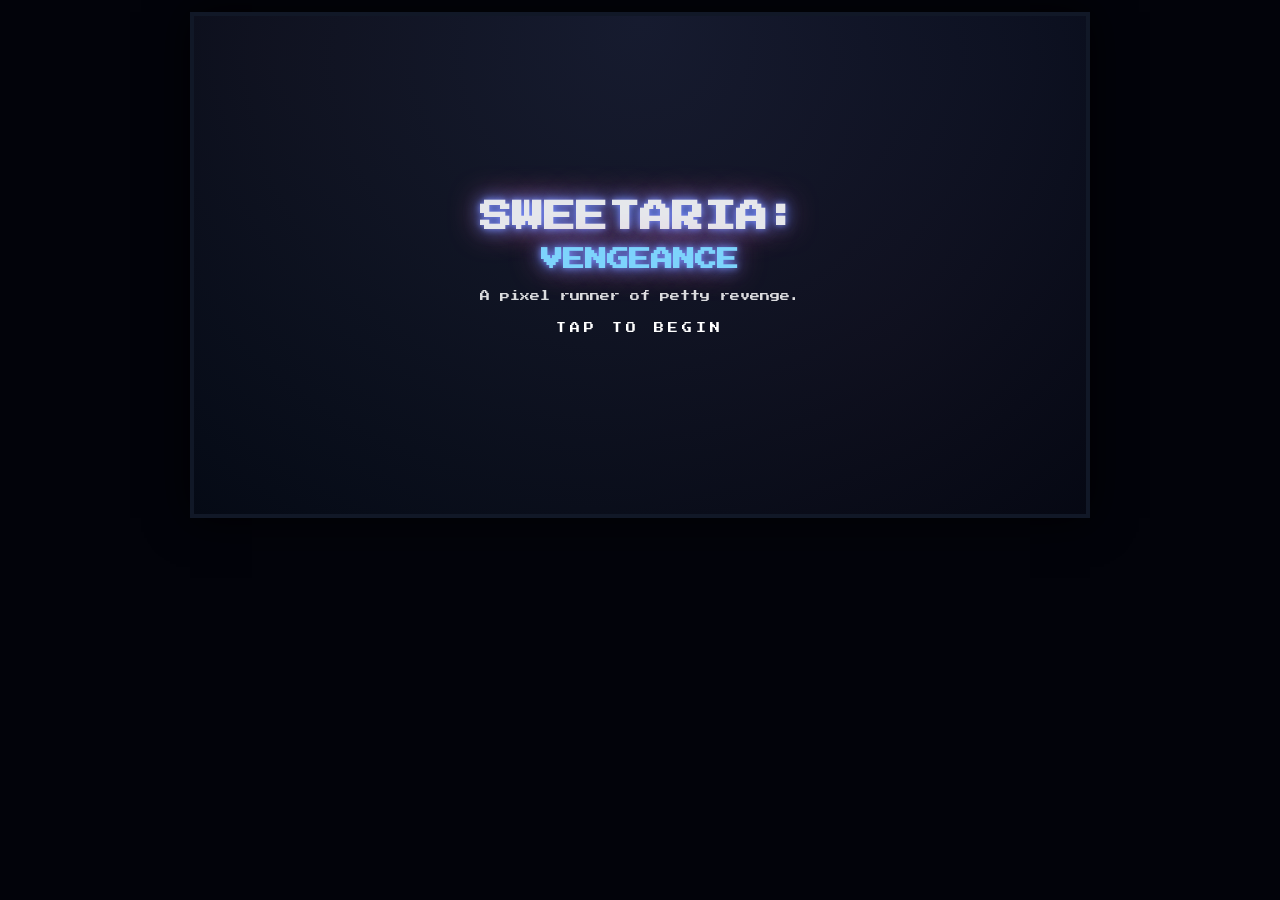
<file: index.html>
<!DOCTYPE html>
<html lang="en">
<head>
  <meta charset="UTF-8" />
  <meta name="viewport" content="width=device-width, initial-scale=1.0" />
  <title>Sweetaria: Vengeance</title>
  <link rel="stylesheet" href="style.css?v=ui-overhaul-1" />
  <link href="https://fonts.googleapis.com/css2?family=Press+Start+2P&display=swap" rel="stylesheet" />
</head>
<body>
<div id="page-root">
  <div id="game-container">

    <!-- =========================
         TITLE SCREEN
    ========================== -->
    <div id="title-screen">
      <div class="title-bg-layer title-bg-layer-1"></div>
      <div class="title-bg-layer title-bg-layer-2"></div>

      <div class="title-content">
        <h1 class="game-title">
          <span class="title-main">SWEETARIA:</span><br />
          <span class="title-sub">VENGEANCE</span>
        </h1>
        <p class="title-tagline">A pixel runner of petty revenge.</p>
        <p class="title-cta">TAP TO BEGIN</p>
      </div>
    </div>

    <!-- =========================
         HOME / MAIN MENU
    ========================== -->
    <div id="home-screen" class="hidden">
      <div class="home-overlay"></div>
      <div class="home-shell">
        <header class="home-header">
          <h2 class="home-title">WELCOME TO SWEETARIA</h2>
          <button id="settings-btn" class="icon-btn gear-btn" title="Settings">
            ⚙
          </button>
        </header>

        <main class="home-main">
          <div class="home-menu">
            <button id="play-btn" class="menu-btn primary">PLAY GAME</button>
            <button id="endless-btn" class="menu-btn">ENDLESS RUN</button>
            <button id="wardrobe-btn" class="menu-btn">WARDROBE</button>
            <button id="lore-btn" class="menu-btn">LORE</button>
            <button id="achievements-btn" class="menu-btn">ACHIEVEMENTS</button>
            <button id="share-btn" class="menu-btn">SHARE THIS GAME</button>
            <button id="logout-btn" class="menu-btn subtle">RETURN TO TITLE</button>
          </div>
        </main>
      </div>
    </div>

    <!-- =========================
         GAME SCREEN
    ========================== -->
    <div id="game-screen" class="hidden">
      <!-- HUD -->
      <div id="hud">
        <div class="hud-left">
          <span class="hud-label">Runner</span>
          <span id="player-name-display" class="hud-name">Hero</span>
        </div>

        <div class="hud-center">
          <div class="hud-chips">
            <div class="chip chip-level">
              <span class="chip-label">LVL</span>
              <span id="level-label" class="chip-value">1</span>
            </div>
          </div>
          <div id="level-progress">
            <div id="level-progress-fill"></div>
          </div>
        </div>

        <div class="hud-right">
          <div class="chip">
            <span class="chip-label">SCORE</span>
            <span id="score-display" class="chip-value">0</span>
          </div>
          <div class="chip">
            <span class="chip-label">BEST</span>
            <span id="alltime-display" class="chip-value">0</span>
          </div>
          <button id="pause-btn" class="btn btn-square hud-pause" title="Pause">II</button>
        </div>
      </div>

      <!-- Game Canvas -->
      <div class="canvas-shell">
        <canvas id="game-canvas" width="800" height="480"></canvas>
      </div>

      <!-- Jump button (mobile friendly) -->
      <button id="jump-btn" class="btn jump-btn">JUMP</button>

      <!-- Dev menu trigger area -->
      <div id="dev-trigger-zone"></div>
    </div>

    <!-- =========================
         POPUPS & PANELS
    ========================== -->

    <!-- START POPUP -->
    <div id="start-popup" class="popup hidden">
      <div class="panel panel-small">
        <h3 class="panel-title">CONTINUE RUN?</h3>
        <p class="panel-text">
          You have a saved checkpoint. Would you like to continue from there or start from the very beginning?
        </p>
        <div class="panel-buttons">
          <button id="start-at-last" class="btn wide">LAST CHECKPOINT</button>
          <button id="start-beginning" class="btn wide secondary">START FROM BEGINNING</button>
        </div>
        <button class="close-btn">✕</button>
      </div>
    </div>

    <!-- DEATH POPUP -->
    <div id="death-popup" class="popup hidden">
      <div class="panel panel-small">
        <h3 class="panel-title">YOU FELL IN SWEETARIA</h3>
        <p class="panel-text">
          The run is over, but the petty revenge never dies. Try again or head back to the menu.
        </p>
        <div class="panel-buttons">
          <button id="death-restart-checkpoint" class="btn wide">RESTART FROM CHECKPOINT</button>
          <button id="death-exit-main" class="btn wide secondary">EXIT TO MAIN MENU</button>
        </div>
        <button class="close-btn">✕</button>
      </div>
    </div>

    <!-- SHARE POPUP -->
    <div id="share-popup" class="popup hidden">
      <div class="panel panel-small">
        <h3 class="panel-title">SHARE SWEETARIA</h3>
        <p class="panel-text small">
          Copy this link and send it to someone who deserves a cursed runner.
        </p>
        <input id="share-link" class="text-input" type="text"
               value="https://kotamax2112.github.io/Sweetaria-Vengeance/" readonly />
        <div class="panel-buttons">
          <button id="copy-share-btn" class="btn wide">COPY TO CLIPBOARD</button>
        </div>
        <button class="close-btn">✕</button>
      </div>
    </div>

    <!-- SETTINGS POPUP -->
    <div id="settings-popup" class="popup hidden">
      <div class="panel panel-medium">
        <h3 class="panel-title">SETTINGS</h3>
        <div class="panel-section">
          <button id="music-toggle" class="btn wide">MUSIC: ON</button>
          <button id="sfx-toggle" class="btn wide">SFX: ON</button>
        </div>
        <div class="panel-section">
          <button id="reset-progress-btn" class="btn wide danger">RESET PROGRESS</button>
        </div>
        <div class="panel-section">
          <button id="open-credits-btn" class="btn wide secondary">CREDITS</button>
        </div>
        <button class="close-btn">✕</button>
      </div>
    </div>

    <!-- CREDITS POPUP -->
    <div id="credits-popup" class="popup hidden">
      <div class="panel panel-small">
        <h3 class="panel-title">CREDITS</h3>
        <div class="panel-text credits-text">
          <p>Design &amp; Direction: Dakota</p>
          <p>Programming: Dakota &amp; ChatGPT</p>
          <p>Art &amp; Chaos: Sweetaria Crew</p>
          <p>QA &amp; Trolling: Teen Troll</p>
          <p>Executive Producer: Pure Spite</p>
        </div>
        <div class="panel-buttons">
          <button id="return-title-btn" class="btn wide">RETURN TO TITLE</button>
        </div>
        <button class="close-btn">✕</button>
      </div>
    </div>

    <!-- PAUSE MENU -->
    <div id="pause-menu" class="popup hidden">
      <div class="panel panel-small">
        <h3 class="panel-title">PAUSED</h3>
        <div class="panel-buttons">
          <button id="resume-btn" class="btn wide">RESUME</button>
          <button id="pause-music-btn" class="btn wide">MUSIC: ON</button>
          <button id="pause-sfx-btn" class="btn wide">SFX: ON</button>
          <button id="quit-btn" class="btn wide danger">QUIT TO TITLE</button>
        </div>
        <button class="close-btn">✕</button>
      </div>
    </div>

    <!-- WARDROBE POPUP -->
    <div id="wardrobe-popup" class="popup hidden">
      <div class="panel panel-wardrobe">
        <button class="close-btn">✕</button>
        <h3 class="panel-title">WARDROBE</h3>

        <!-- Preview -->
        <div id="player-preview"></div>

        <!-- Tabs -->
        <div class="wardrobe-tabs">
          <button class="wardrobe-tab active" data-tab="tab-appearance">APPEARANCE</button>
          <button class="wardrobe-tab" data-tab="tab-skins">SKINS</button>
        </div>

        <!-- APPEARANCE TAB -->
        <div id="tab-appearance" class="wardrobe-content active">
          <div class="appearance-grid">
            <div class="field field-full">
              <label for="player-name-input">Name</label>
              <input id="player-name-input" type="text" maxlength="12" class="text-input" />
            </div>

            <div class="field">
              <label>Shirt</label>
              <div id="shirt-options" class="color-options"></div>
            </div>

            <div class="field">
              <label>Pants</label>
              <div id="pants-options" class="color-options"></div>
            </div>

            <div class="field">
              <label>Skin</label>
              <div id="skin-options" class="color-options"></div>
            </div>

            <div class="field field-full">
              <label>Hair Style</label>
              <div id="hair-options" class="item-row"></div>
            </div>

            <div class="field field-full">
              <label>Held Item</label>
              <div id="item-options" class="item-row"></div>
            </div>

            <div class="field field-gender">
              <label>Gender</label>
              <div class="gender-row">
                <button class="btn tiny gender-btn" data-gender="m">M</button>
                <button class="btn tiny gender-btn" data-gender="f">F</button>
                <button class="btn tiny gender-btn" data-gender="o">O</button>
              </div>
            </div>
          </div>
        </div>

        <!-- SKINS TAB -->
        <div id="tab-skins" class="wardrobe-content">
          <p class="skins-note">
            Unlock skins by completing Awards. Legendary vanity for petty deeds.
          </p>
          <div id="skins-grid" class="skins-grid"></div>
          <div class="panel-buttons skins-actions">
            <button id="clear-skin-btn" class="btn small">UNEQUIP SKIN</button>
          </div>
        </div>
      </div>
    </div>

    <!-- LORE POPUP -->
    <div id="lore-popup" class="popup hidden">
      <div class="panel panel-lore">
        <button class="close-btn">✕</button>
        <h3 class="panel-title">LORE OF SWEETARIA</h3>
        <div class="lore-grid">
          <div class="lore-card">
            <canvas id="lore-canvas-1" width="128" height="128"></canvas>
            <p class="lore-caption">Teen Troll — first boss, worst vibes.</p>
          </div>
          <div class="lore-card">
            <canvas id="lore-canvas-2" width="128" height="128"></canvas>
            <p class="lore-caption">Big Boss Head — the final argument.</p>
          </div>
        </div>
      </div>
    </div>

    <!-- ACHIEVEMENTS POPUP -->
    <div id="achievements-popup" class="popup hidden">
      <div class="panel panel-achievements">
        <button class="close-btn">✕</button>
        <h3 class="panel-title">ACHIEVEMENTS</h3>
        <div id="achievements-grid" class="achievements-grid"></div>
      </div>
    </div>

    <!-- RPG OVERLAY (Boss Battle) -->
    <div id="rpg-overlay" class="popup hidden">
      <div class="panel panel-rpg">
        <button class="close-btn">✕</button>
        <div class="rpg-header">
          <div class="boss-portrait">😈</div>
          <div class="boss-info">
            <div class="boss-name">BIG BOSS HEAD</div>
            <div class="boss-hp-bar">
              <div class="boss-hp-fill"></div>
            </div>
          </div>
        </div>
        <div class="rpg-actions">
          <button class="btn tiny">FACT CHECK</button>
          <button class="btn tiny">MEME REPLY</button>
          <button class="btn tiny">BLOCK</button>
          <button class="btn tiny">LOG OUT</button>
          <button class="btn tiny">SELF CARE</button>
          <button class="btn tiny">KINDNESS</button>
        </div>
        <div class="rpg-log" id="rpg-log">
          <!-- JS can optionally append log lines here -->
        </div>
      </div>
    </div>

    <!-- DEV MENU -->
    <div id="dev-menu" class="popup hidden">
      <div class="panel panel-dev">
        <button class="close-btn">✕</button>
        <h3 class="panel-title">DEV MENU</h3>

        <div class="panel-section">
          <h4 class="panel-subtitle">Jump to Level</h4>
          <div class="dev-row">
            <button class="dev-btn btn tiny" data-level="1">LV1</button>
            <button class="dev-btn btn tiny" data-level="2">LV2</button>
            <button class="dev-btn btn tiny" data-level="3">LV3</button>
          </div>
        </div>

        <div class="panel-section">
          <h4 class="panel-subtitle">Powers</h4>
          <div class="dev-row">
            <button class="btn tiny" data-power="shield">Shield</button>
            <button class="btn tiny" data-power="jetpack">Jetpack</button>
            <button class="btn tiny" data-power="tesla">Tesla</button>
          </div>
        </div>
      </div>
    </div>

  </div> <!-- /game-container -->
</div> <!-- /page-root -->

<script src="game.js"></script>
</body>
</html>
</file>
<file: style.css>
/* =========================================================
   SWEETARIA: VENGEANCE — UI OVERHAUL BUILD
   - Full visual refresh
   - Keeps all JS IDs intact
   ========================================================= */

/* GLOBAL RESET */
* {
  box-sizing: border-box;
  user-select: none;
}

html, body {
  margin: 0;
  padding: 0;
  height: 100%;
}

body {
  background: #02030a;
  color: #ffffff;
  font-family: "Press Start 2P", monospace;
}

/* Root layout */
#page-root {
  min-height: 100vh;
  display: flex;
  justify-content: center;
  align-items: flex-start;
  padding: 12px;
}

/* Game container */
#game-container {
  position: relative;
  width: 900px;
  max-width: 100%;
  aspect-ratio: 16 / 9;
  background: radial-gradient(circle at top, #020617 0, #02030a 40%, #000 100%);
  border: 4px solid #111827;
  box-shadow: 0 0 40px rgba(0, 0, 0, 0.9);
  overflow: hidden;
}

/* Utility classes */
.hidden {
  display: none !important;
}

/* Generic buttons */
.btn,
.menu-btn {
  border: 2px solid #4ea8ff;
  background: radial-gradient(circle at top, #17233b 0%, #020617 70%);
  color: #ffffff;
  font-family: "Press Start 2P", monospace;
  font-size: 10px;
  padding: 10px 16px;
  cursor: pointer;
  text-transform: uppercase;
  box-shadow: 0 0 0 1px rgba(20, 45, 80, 0.8);
  transition: background 0.12s, transform 0.06s, box-shadow 0.12s;
}

.btn:hover,
.menu-btn:hover {
  background: radial-gradient(circle at top, #4ea8ff 0%, #17233b 50%);
  box-shadow: 0 0 12px rgba(78, 168, 255, 0.8);
}

.btn:active,
.menu-btn:active {
  transform: translateY(1px);
}

/* Variants */
.menu-btn.primary {
  border-color: #7dd3fc;
  box-shadow: 0 0 14px rgba(125, 211, 252, 0.6);
}

.menu-btn.subtle {
  opacity: 0.8;
}

/* Danger variant */
.btn.danger {
  border-color: #fb7185;
  background: radial-gradient(circle at top, #7f1d1d 0%, #020617 70%);
}

.btn.danger:hover {
  box-shadow: 0 0 14px rgba(248, 113, 113, 0.7);
}

/* Small & tiny */
.btn.small {
  padding: 6px 10px;
  font-size: 9px;
}

.btn.tiny {
  padding: 4px 8px;
  font-size: 8px;
}

/* Wide */
.btn.wide {
  width: 100%;
}

/* Square */
.btn-square {
  padding: 6px 8px;
  min-width: 32px;
}

/* Text inputs */
.text-input {
  width: 100%;
  padding: 6px 8px;
  font-family: "Press Start 2P", monospace;
  font-size: 9px;
  background: #020617;
  border: 2px solid #4ea8ff;
  color: #ffffff;
}

/* =========================================================
   TITLE SCREEN
========================================================= */

#title-screen {
  position: absolute;
  inset: 0;
  overflow: hidden;
  cursor: pointer;
}

.title-bg-layer {
  position: absolute;
  inset: -20%;
  background-repeat: no-repeat;
  filter: blur(8px);
  mix-blend-mode: screen;
  opacity: 0.55;
}

.title-bg-layer-1 {
  background-image:
    radial-gradient(circle at 20% 20%, rgba(248, 113, 113, 0.9), transparent 55%),
    radial-gradient(circle at 70% 60%, rgba(239, 68, 68, 0.85), transparent 55%),
    radial-gradient(circle at 40% 90%, rgba(248, 250, 252, 0.3), transparent 55%);
  animation: drift1 30s linear infinite;
}

.title-bg-layer-2 {
  background-image:
    radial-gradient(circle at 10% 70%, rgba(56, 189, 248, 0.7), transparent 60%),
    radial-gradient(circle at 80% 20%, rgba(129, 140, 248, 0.8), transparent 60%);
  animation: drift2 40s linear infinite;
}

@keyframes drift1 {
  0% { transform: translate(-4%, -4%) rotate(0deg); }
  50% { transform: translate(4%, 2%) rotate(6deg); }
  100% { transform: translate(-4%, -4%) rotate(0deg); }
}

@keyframes drift2 {
  0% { transform: translate(6%, -6%) rotate(0deg); }
  50% { transform: translate(-2%, 4%) rotate(-5deg); }
  100% { transform: translate(6%, -6%) rotate(0deg); }
}

.title-content {
  position: absolute;
  inset: 0;
  display: flex;
  flex-direction: column;
  align-items: center;
  justify-content: center;
  text-align: center;
  background: radial-gradient(circle at top, rgba(15, 23, 42, 0.9), rgba(3, 7, 18, 0.96));
}

.game-title {
  margin: 0 0 12px 0;
  font-size: 32px;
  line-height: 1.2;
  text-shadow:
    0 0 6px rgba(129, 140, 248, 0.9),
    0 0 16px rgba(59, 130, 246, 0.9),
    0 0 30px rgba(244, 114, 182, 0.8);
}

.title-main {
  color: #e5e7eb;
}

.title-sub {
  color: #7dd3fc;
  font-size: 22px;
}

.title-tagline {
  margin: 4px 0 22px;
  font-size: 10px;
  opacity: 0.85;
}

.title-cta {
  margin: 0;
  font-size: 10px;
  letter-spacing: 4px;
  animation: ctaPulse 1.4s ease-in-out infinite;
}

@keyframes ctaPulse {
  0%, 100% { opacity: 0.25; transform: translateY(0); }
  50% { opacity: 1; transform: translateY(-1px); }
}

/* =========================================================
   HOME SCREEN
========================================================= */

#home-screen {
  position: absolute;
  inset: 0;
  display: flex;
}

.home-overlay {
  position: absolute;
  inset: 0;
  background: radial-gradient(circle at top, rgba(15, 23, 42, 0.95), rgba(3, 7, 18, 0.95));
  backdrop-filter: blur(4px);
}

.home-shell {
  position: relative;
  margin: auto;
  width: 70%;
  max-width: 520px;
  padding: 24px 24px 28px;
  border-radius: 18px;
  border: 2px solid #4ea8ff;
  background: radial-gradient(circle at top, #020617 0%, #020617 40%, #000 100%);
  box-shadow: 0 0 26px rgba(15, 23, 42, 0.95);
  display: flex;
  flex-direction: column;
  gap: 20px;
}

.home-header {
  display: flex;
  align-items: center;
  justify-content: space-between;
}

.home-title {
  margin: 0;
  font-size: 13px;
}

.icon-btn {
  border-radius: 50%;
  width: 34px;
  height: 34px;
  border: 2px solid #4ea8ff;
  background: #020617;
  color: #e5e7eb;
  display: flex;
  align-items: center;
  justify-content: center;
  cursor: pointer;
}

.icon-btn:hover {
  box-shadow: 0 0 10px rgba(78, 168, 255, 0.7);
}

.home-main {
  display: flex;
  justify-content: center;
}

.home-menu {
  display: flex;
  flex-direction: column;
  gap: 10px;
  width: 100%;
}

/* =========================================================
   GAME SCREEN + HUD
========================================================= */

#game-screen {
  position: absolute;
  inset: 0;
  display: flex;
  flex-direction: column;
  padding: 10px 14px 14px;
}

/* HUD bar */
#hud {
  height: 40px;
  border-radius: 999px;
  border: 2px solid #1d4ed8;
  background: radial-gradient(circle at top, rgba(15, 23, 42, 0.96), rgba(3, 7, 18, 0.96));
  box-shadow:
    0 0 10px rgba(15, 23, 42, 0.9),
    0 0 18px rgba(37, 99, 235, 0.4);
  display: flex;
  align-items: center;
  padding: 0 10px;
  gap: 10px;
  font-size: 9px;
}

.hud-left,
.hud-center,
.hud-right {
  display: flex;
  align-items: center;
  gap: 8px;
}

.hud-left {
  min-width: 140px;
}

.hud-center {
  flex: 1;
  flex-direction: column;
  gap: 4px;
}

.hud-right {
  min-width: 210px;
  justify-content: flex-end;
}

.hud-label {
  font-size: 8px;
  opacity: 0.7;
}

.hud-name {
  font-size: 10px;
}

/* Chips */
.chip {
  display: inline-flex;
  align-items: center;
  gap: 4px;
  padding: 4px 8px;
  border-radius: 999px;
  border: 1px solid #4ea8ff;
  background: radial-gradient(circle at top, rgba(15, 23, 42, 0.9), rgba(2, 6, 23, 0.95));
  font-size: 8px;
}

.chip-level {
  border-color: #22c55e;
}

.chip-label {
  opacity: 0.7;
}

.chip-value {
  font-size: 9px;
}

/* Level progress bar */
#level-progress {
  width: 100%;
  height: 6px;
  border-radius: 999px;
  border: 1px solid #1d4ed8;
  background: rgba(15, 23, 42, 0.9);
  overflow: hidden;
}

#level-progress-fill {
  width: 30%;
  height: 100%;
  background: linear-gradient(to right, #22c55e, #4ade80, #a7f3d0);
}

/* Pause button */
.hud-pause {
  font-size: 9px;
}

/* Canvas */
.canvas-shell {
  margin-top: 12px;
  flex: 1;
  border-radius: 16px;
  border: 2px solid #4ea8ff;
  background: radial-gradient(circle at top, #020617 0%, #020617 40%, #020617 100%);
  overflow: hidden;
  display: flex;
  align-items: center;
  justify-content: center;
}

#game-canvas {
  display: block;
  max-width: 100%;
}

/* Jump button */
.jump-btn {
  position: absolute;
  right: 24px;
  bottom: 18px;
  padding-inline: 22px;
}

/* Dev trigger zone */
#dev-trigger-zone {
  position: absolute;
  top: 10px;
  left: 10px;
  width: 60px;
  height: 40px;
}

/* =========================================================
   POPUPS & PANELS
========================================================= */

.popup {
  position: absolute;
  inset: 0;
  display: flex;
  align-items: center;
  justify-content: center;
  background: radial-gradient(circle at center, rgba(15, 23, 42, 0.95), rgba(3, 7, 18, 0.98));
  backdrop-filter: blur(4px);
}

.panel {
  position: relative;
  background: radial-gradient(circle at top, #020617 0%, #020617 40%, #000 100%);
  border-radius: 16px;
  border: 2px solid #4ea8ff;
  box-shadow:
    0 0 18px rgba(15, 23, 42, 0.9),
    0 0 26px rgba(59, 130, 246, 0.55);
  padding: 18px 18px 22px;
  color: #e5e7eb;
}

.panel-small {
  width: 420px;
  max-width: 90%;
}

.panel-medium {
  width: 480px;
  max-width: 95%;
}

/* Titles & text */
.panel-title {
  margin: 0 0 12px 0;
  font-size: 13px;
}

.panel-text {
  margin: 0 0 14px 0;
  font-size: 10px;
  line-height: 1.5;
}

.panel-text.small {
  font-size: 9px;
}

.panel-buttons {
  display: flex;
  flex-direction: column;
  gap: 8px;
  margin-top: 6px;
}

.panel-section {
  margin-top: 10px;
}

.panel-subtitle {
  margin: 0 0 6px 0;
  font-size: 9px;
}

/* Close button */
.close-btn {
  position: absolute;
  top: 6px;
  right: 8px;
  padding: 2px 6px;
  border-radius: 999px;
  border: 2px solid #4ea8ff;
  background: #020617;
  color: #e5e7eb;
  font-size: 9px;
  cursor: pointer;
}

/* Credits */
.credits-text p {
  margin: 4px 0;
  font-size: 9px;
}

/* =========================================================
   WARDROBE
========================================================= */

.panel-wardrobe {
  width: 720px;
  max-width: 95%;
  padding-top: 26px;
}

#player-preview {
  width: 100%;
  max-width: 360px;
  height: 210px;
  margin: 0 auto 16px;
  border-radius: 12px;
  border: 2px solid #4ea8ff;
  background: radial-gradient(circle at top, #020617 0%, #000 100%);
  display: flex;
  align-items: center;
  justify-content: center;
}

/* Tabs */
.wardrobe-tabs {
  display: flex;
  justify-content: center;
  gap: 12px;
  margin-bottom: 14px;
}

.wardrobe-tab {
  border-radius: 999px;
  background: #020617;
  border: 2px solid #4ea8ff;
  font-size: 9px;
  padding: 7px 16px;
  cursor: pointer;
}

.wardrobe-tab.active {
  background: #4ea8ff;
  color: #000000;
}

/* Content */
.wardrobe-content {
  display: none;
}

.wardrobe-content.active {
  display: block;
}

/* Appearance grid */
.appearance-grid {
  display: grid;
  grid-template-columns: repeat(2, minmax(0, 1fr));
  gap: 10px 16px;
  font-size: 9px;
}

.field {
  display: flex;
  flex-direction: column;
  gap: 6px;
}

.field label {
  font-size: 9px;
}

.field-full {
  grid-column: 1 / -1;
}

/* Gender field */
.field-gender .gender-row {
  display: flex;
  gap: 6px;
}

/* Color & item swatches */
.color-options,
.item-row {
  display: flex;
  flex-wrap: wrap;
  gap: 6px;
}

.color-swatch {
  width: 28px;
  height: 28px;
  border-radius: 999px;
  border: 2px solid #1f2937;
  cursor: pointer;
}

.item-swatch {
  padding: 4px 8px;
  border-radius: 999px;
  border: 2px solid #1f2937;
  background: #020617;
  font-size: 8px;
  cursor: pointer;
}

#wardrobe-popup button.active,
#wardrobe-popup .color-swatch.active,
#wardrobe-popup .item-swatch.active {
  border-color: #4ea8ff;
  box-shadow: 0 0 6px rgba(78, 168, 255, 0.9);
}

/* Skins grid */
.skins-note {
  font-size: 9px;
  margin-bottom: 8px;
}

.skins-grid {
  display: grid;
  grid-template-columns: repeat(auto-fill, minmax(130px, 1fr));
  gap: 8px;
}

.skin-card {
  padding: 8px 6px;
  border-radius: 10px;
  border: 2px solid #1f2937;
  background: radial-gradient(circle at top, #020617 0%, #000 100%);
  font-size: 8px;
  text-align: center;
  cursor: pointer;
}

.skin-card.locked {
  opacity: 0.35;
  border-style: dashed;
}

.skin-card.rare { border-color: #4ea8ff; }
.skin-card.epic { border-color: #a855f7; }
.skin-card.legendary { border-color: #eab308; }

.skin-card.selected {
  box-shadow: 0 0 8px rgba(78, 168, 255, 0.9);
}

/* Skins actions */
.skins-actions {
  margin-top: 10px;
  align-items: flex-start;
}

/* =========================================================
   LORE
========================================================= */

.panel-lore {
  width: 520px;
  max-width: 95%;
}

.lore-grid {
  display: grid;
  grid-template-columns: repeat(2, minmax(0, 1fr));
  gap: 10px;
  margin-top: 10px;
}

.lore-card {
  border-radius: 12px;
  border: 2px solid #4ea8ff;
  padding: 10px;
  background: radial-gradient(circle at top, #020617 0%, #000 100%);
  display: flex;
  flex-direction: column;
  align-items: center;
  gap: 6px;
}

.lore-card canvas {
  border-radius: 6px;
  border: 2px solid #1d4ed8;
  background: #020617;
}

.lore-caption {
  font-size: 8px;
  text-align: center;
}

/* =========================================================
   ACHIEVEMENTS
========================================================= */

.panel-achievements {
  width: 560px;
  max-width: 95%;
}

.achievements-grid {
  margin-top: 10px;
  display: grid;
  grid-template-columns: repeat(auto-fill, minmax(160px, 1fr));
  gap: 8px;
}

.achievement-tile {
  border-radius: 10px;
  border: 2px solid #1f2937;
  padding: 6px 6px 8px;
  background: radial-gradient(circle at top, #020617 0%, #000 100%);
  font-size: 8px;
}

.achievement-tile.unlocked {
  border-color: #4ea8ff;
  box-shadow: 0 0 8px rgba(78, 168, 255, 0.7);
}

/* =========================================================
   RPG OVERLAY (Boss)
========================================================= */

.panel-rpg {
  width: 620px;
  max-width: 96%;
}

.rpg-header {
  display: flex;
  align-items: center;
  gap: 10px;
  margin-bottom: 12px;
}

.boss-portrait {
  width: 64px;
  height: 64px;
  border-radius: 16px;
  border: 2px solid #4ea8ff;
  background: #020617;
  font-size: 36px;
  display: flex;
  align-items: center;
  justify-content: center;
}

.boss-info {
  flex: 1;
}

.boss-name {
  font-size: 11px;
  margin-bottom: 6px;
}

.boss-hp-bar {
  width: 100%;
  height: 10px;
  border-radius: 999px;
  border: 2px solid #ef4444;
  background: #020617;
  overflow: hidden;
}

.boss-hp-fill {
  width: 70%;
  height: 100%;
  background: linear-gradient(to right, #f97373, #fecaca);
}

/* Actions & log */
.rpg-actions {
  display: grid;
  grid-template-columns: repeat(3, minmax(0, 1fr));
  gap: 6px;
  margin-bottom: 10px;
}

.rpg-log {
  height: 120px;
  border-radius: 10px;
  border: 2px solid #1f2937;
  background: #020617;
  font-size: 8px;
  padding: 6px;
  overflow-y: auto;
}

/* =========================================================
   DEV MENU
========================================================= */

.panel-dev {
  width: 420px;
  max-width: 95%;
}

/* Dev rows */
.dev-row {
  display: flex;
  flex-wrap: wrap;
  gap: 6px;
}

/* =========================================================
   RESPONSIVE TWEAKS
========================================================= */

@media (max-width: 900px) {
  #game-container {
    transform: scale(calc(100vw / 920));
    transform-origin: top center;
  }

  .appearance-grid {
    grid-template-columns: 1fr;
  }

  .rpg-actions {
    grid-template-columns: repeat(2, minmax(0, 1fr));
  }
}

@media (max-height: 540px) and (min-width: 901px) {
  #game-container {
    transform: scale(calc(100vh / 540));
    transform-origin: top center;
  }
}
</file>
